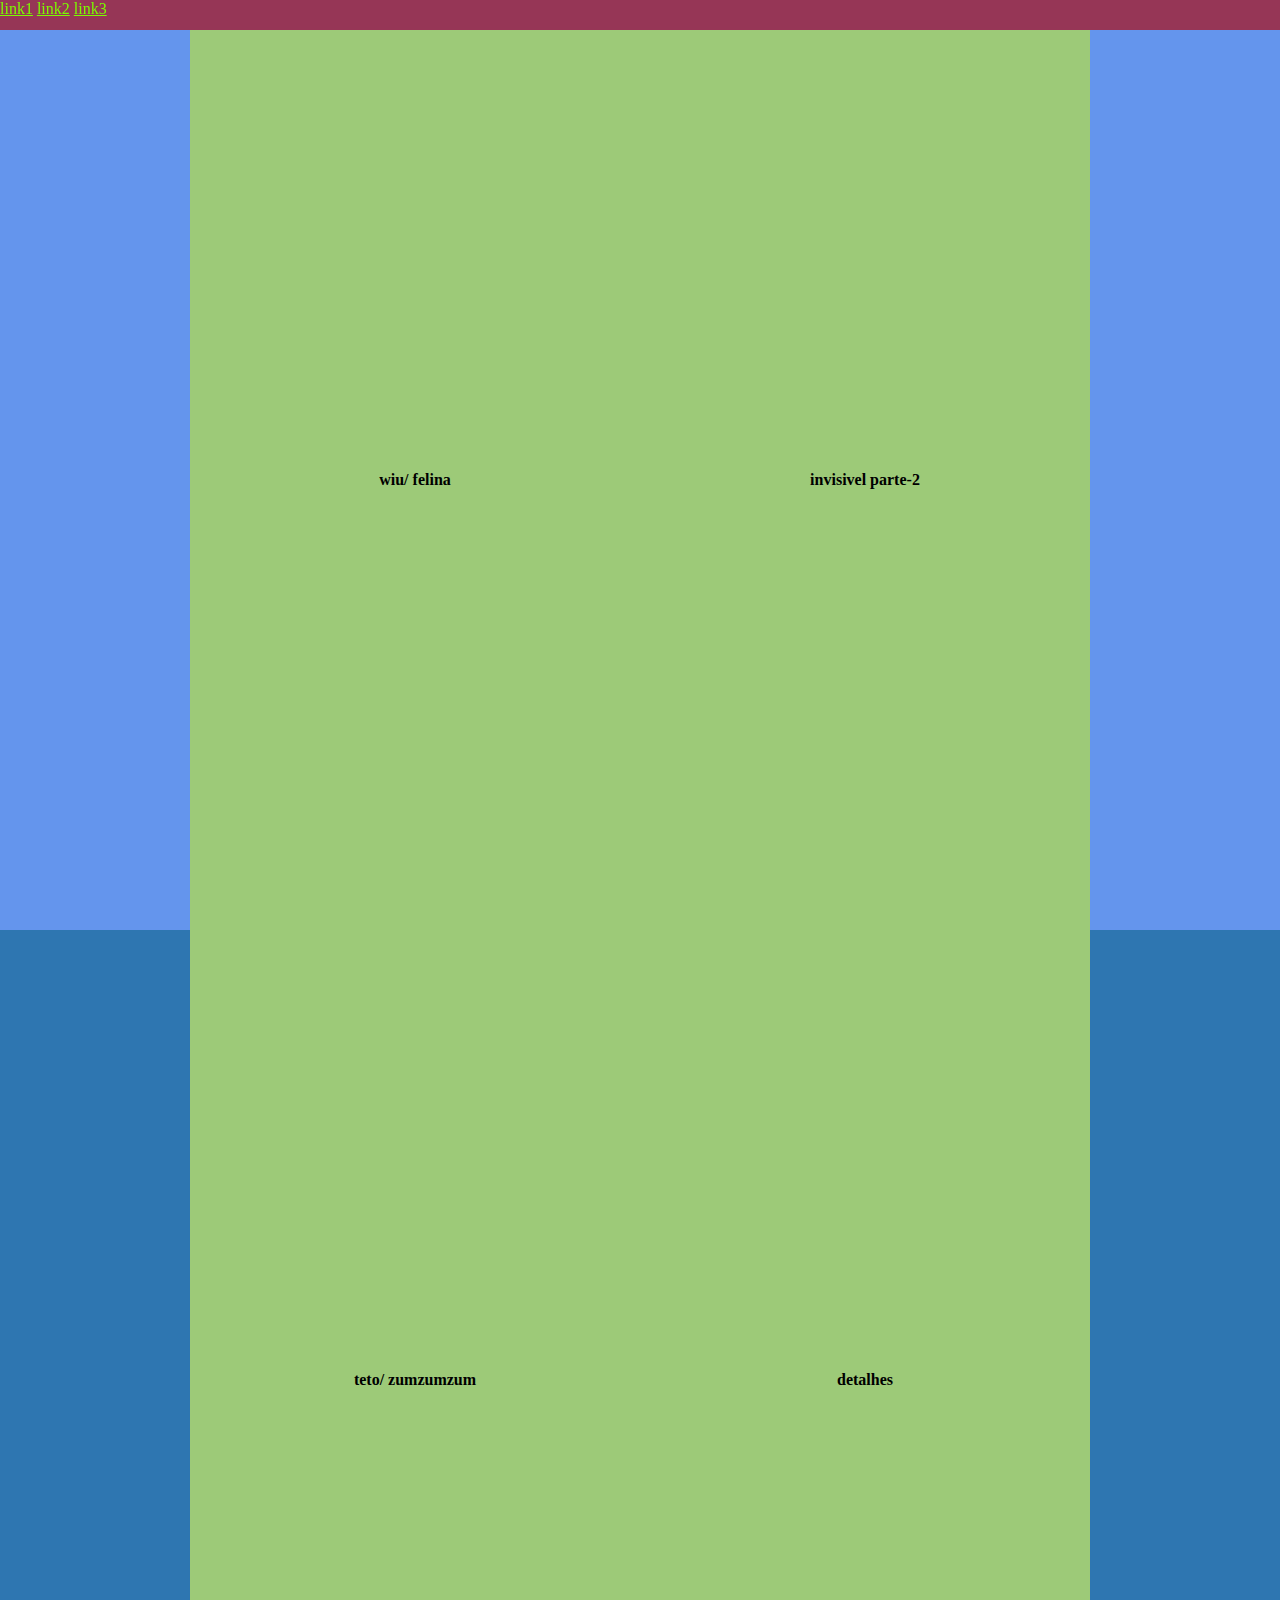
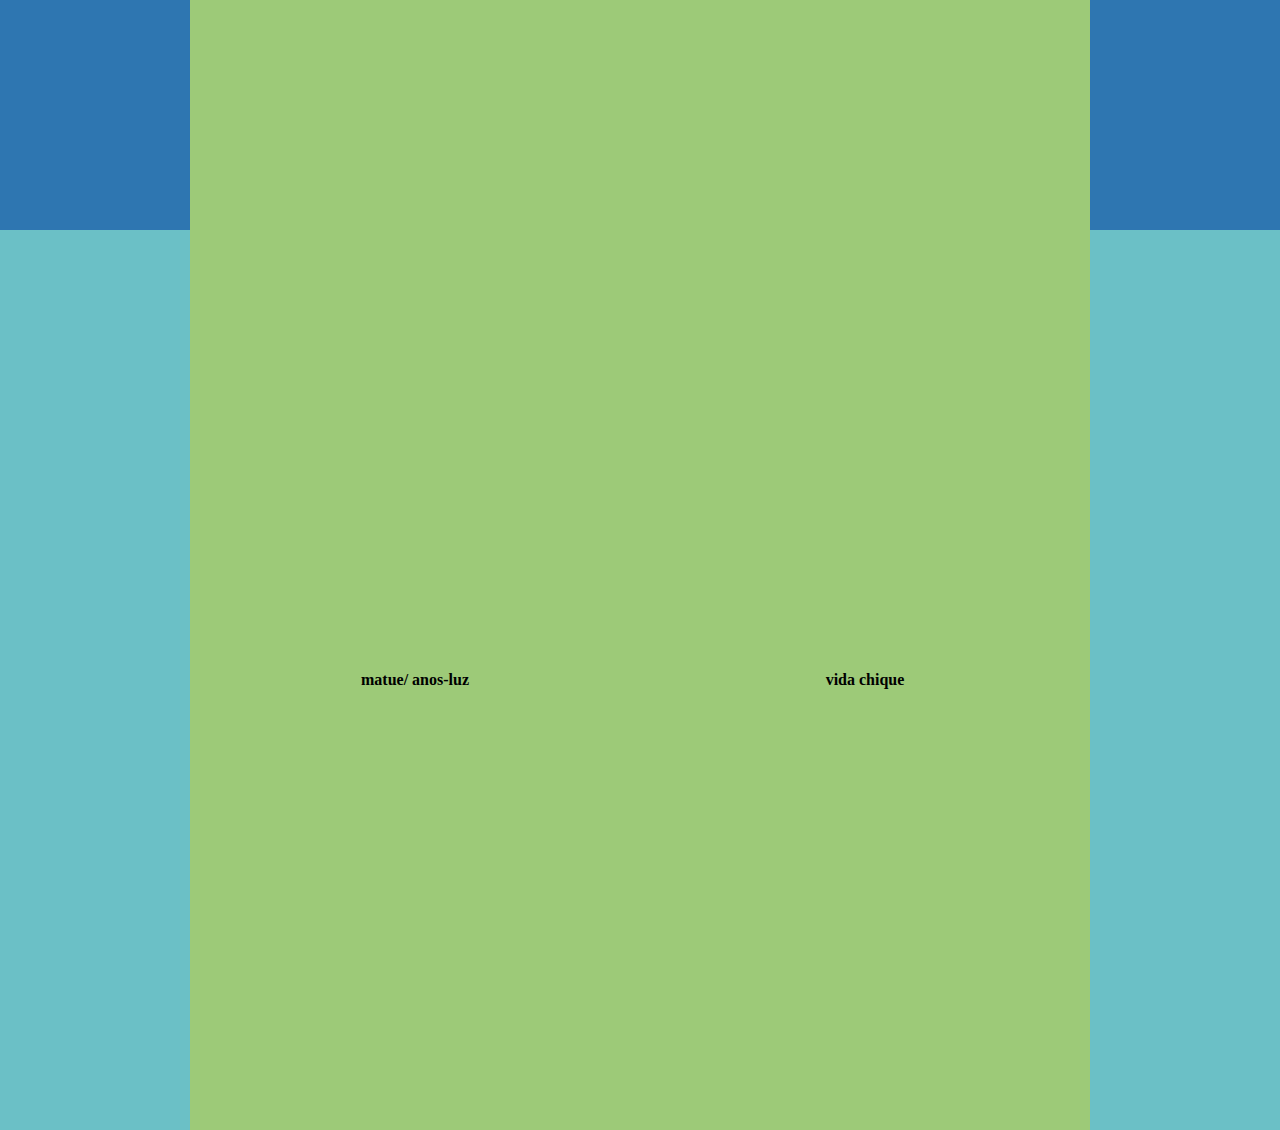
<file: index2..html>
<html>
    <head>

    </head>
    <body>
        <style>
            @keyframes duda {
                10%{background:linear-gradient(red,orange,yellow); top: 0px; }
                50%{background:linear-gradient(yellow,green,blue); top: 0px; }
                100%{background: linear-gradient(blue,purple,pink); top: 0px;}
            }

            #navbar{
                width: 100%;
                height: 450px;

                animation: 1s duda ease infinite
                 ;
                position: absolute;
                top: 0;
                left: 0;
            }

            html,body{
                margin: 0;
                padding: 0;
            }
            #introducao{
                width: 100%;
                height: 100%;
                background-color: cornflowerblue;
            }
            #noite{
                width: 100%;
                height: 100%;
                background-color: rgb(46, 118, 177);
            }

            #dia{
                width: 100%;
                height: 100%;
                background-color: rgba(57, 170, 179, 0.747);
            }

            .link{
                width: 100%;
                height: 450px;
                
                animation: 2s duda linear 1 ;
                
                left: 0;
                top: 0;
             
                color:lawngreen
            }

            #containerPai,#containerFilho,#containerNeto{
                margin: 0 auto;
                display: flex;
                width: 900px;
                height: 100%;
                background-color: rgb(157, 202, 120);
                align-items: center;
                justify-items: center;
            }
            section{
               height: 900px;
               background-color: lawngreen;
            }
            #navbar{
                position: sticky;
                width: 100%;
                height: 30px;
                top: 0;
                background-color: rgba(131, 18, 56, 0.849);
            }
        </style>

        <nav id="navbar">
            <a class="link" href="#containerPai">link1</a>
            <a class="link" href="#containerFilho">link2</a>
            <a class="link" href="#containerNeto">link3</a>
        </nav>
        <section id="introducao">
            <div id="containerPai">
                <div id="imagem" style="width: 50%; text-align: center; font-weight: bold;">wiu/ felina</div>
                <div id="texto" style="width: 50%; text-align: center; font-weight: bold;">invisivel parte-2</div>
            </div>
        </section>
        <section id="noite"> 
            <div id="containerFilho">
                <div id="imagem" style="width: 50%; text-align: center; font-weight: bold;">teto/ zumzumzum</div>
                <div id="texto" style="width: 50%; text-align: center; font-weight: bold;" >detalhes</div>
            </div>
        </section>
        <section id="dia">
            <div id="containerNeto">
                <div id="imagem" style="width: 50%; text-align: center; font-weight: bold;">matue/ anos-luz</div>
                <div id="texto" style="width: 50%; text-align: center; font-weight: bold;">vida chique</div>
            </div>
        </section>
    </body>
</html>
</file>
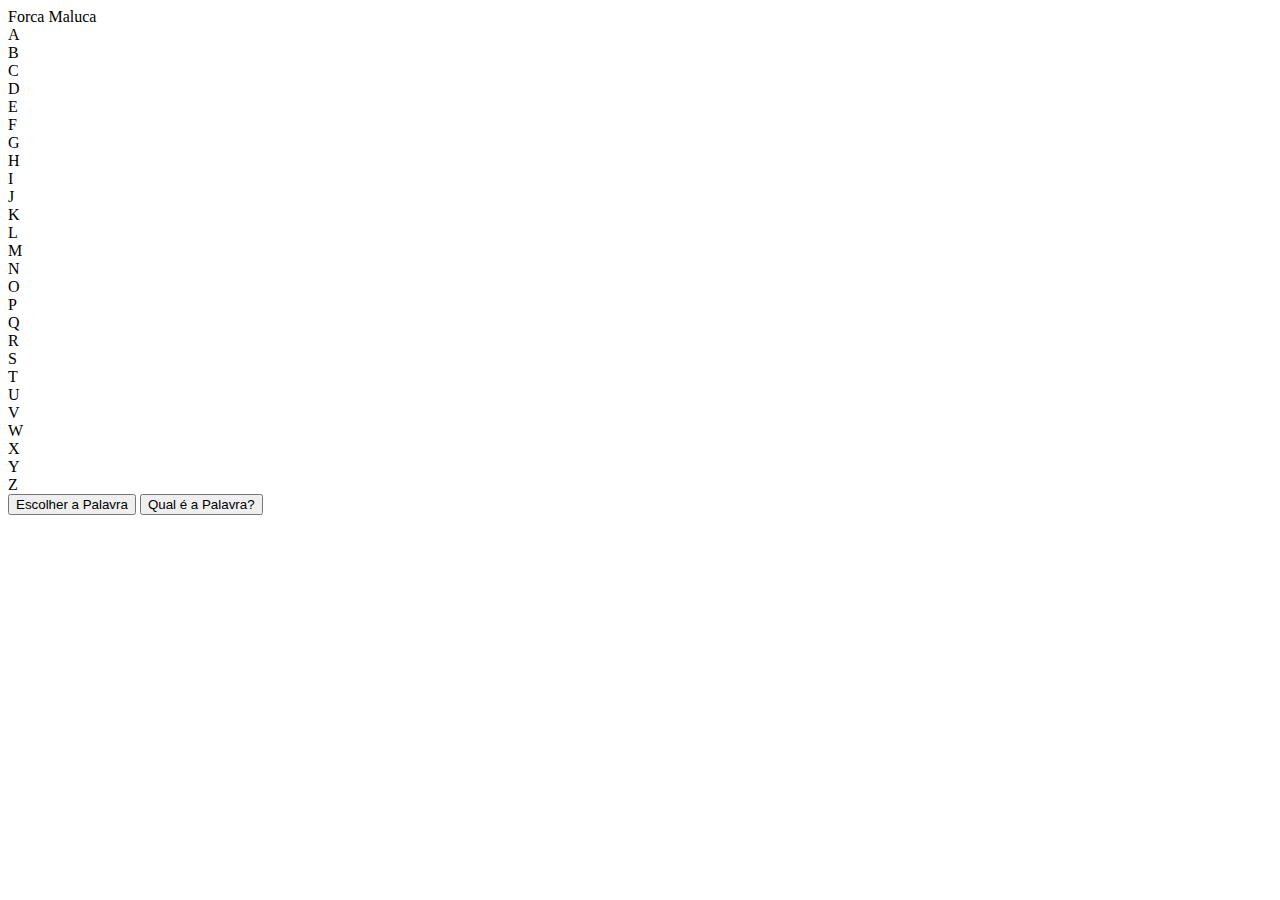
<file: projeto_inovador.html>
<html>
    <head>

    </head>
    <body>
    <div id="fundo" class="w-full h-full bg-cerceta-200 justify-center flex">
        <div id="novo" class="w-1/3 h-full bg-cerceta-200 justify-center">
            <div id="cabecalho" class=" w-full h-34 bg-slate-200 text-center text-bold">Forca Maluca
                <div id="tentativas" class="text-center"></div>
                <div id="coisas" class="grid grid-cols-5 content-start w-full h-full">
            <div class="w-10 h-10 text-2x1 bg-stone-200 hover:bg-purple-200 cursor-pointer rounded-md hover: ring-4 hover: ring-purple-200 text-white" onclick="checkletra('A')">A</div>
            <div class="w-10 h-10 text-2x1 bg-stone-200 hover:bg-purple-200 cursor-pointer rounded-md hover: ring-4 hover: ring-purple-200 text-white" onclick="checkletra('B')">B</div>
            <div class="w-10 h-10 text-2x1 bg-stone-200 hover:bg-purple-200 cursor-pointer rounded-md hover: ring-4 hover: ring-purple-200 text-white" onclick="checkletra('C')">C</div>
            <div class="w-10 h-10 text-2x1 bg-stone-200 hover:bg-purple-200 cursor-pointer rounded-md hover: ring-4 hover: ring-purple-200 text-white" onclick="checkletra('D')">D</div>
            <div class="w-10 h-10 text-2x1 bg-stone-200 hover:bg-purple-200 cursor-pointer rounded-md hover: ring-4 hover: ring-purple-200 text-white" onclick="checkletra('E')">E</div>
            <div class="w-10 h-10 text-2x1 bg-stone-200 hover:bg-purple-200 cursor-pointer rounded-md hover: ring-4 hover: ring-purple-200 text-white" onclick="checkletra('F')">F</div>
            <div class="w-10 h-10 text-2x1 bg-stone-200 hover:bg-purple-200 cursor-pointer rounded-md hover: ring-4 hover: ring-purple-200 text-white" onclick="checkletra('G')">G</div>
            <div class="w-10 h-10 text-2x1 bg-stone-200 hover:bg-purple-200 cursor-pointer rounded-md hover: ring-4 hover: ring-purple-200 text-white" onclick="checkletra('H')">H</div>
            <div class="w-10 h-10 text-2x1 bg-stone-200 hover:bg-purple-200 cursor-pointer rounded-md hover: ring-4 hover: ring-purple-200 text-white" onclick="checkletra('I')">I</div>
            <div class="w-10 h-10 text-2x1 bg-stone-200 hover:bg-purple-200 cursor-pointer rounded-md hover: ring-4 hover: ring-purple-200 text-white" onclick="checkletra('J')">J</div>
            <div class="w-10 h-10 text-2x1 bg-stone-200 hover:bg-purple-200 cursor-pointer rounded-md hover: ring-4 hover: ring-purple-200 text-white" onclick="checkletra('K')">K</div>
            <div class="w-10 h-10 text-2x1 bg-stone-200 hover:bg-purple-200 cursor-pointer rounded-md hover: ring-4 hover: ring-purple-200 text-white" onclick="checkletra('L')">L</div>
            <div class="w-10 h-10 text-2x1 bg-stone-200 hover:bg-purple-200 cursor-pointer rounded-md hover: ring-4 hover: ring-purple-200 text-white" onclick="checkletra('M')">M</div>
            <div class="w-10 h-10 text-2x1 bg-stone-200 hover:bg-purple-200 cursor-pointer rounded-md hover: ring-4 hover: ring-purple-200 text-white" onclick="checkletra('N')">N</div>
            <div class="w-10 h-10 text-2x1 bg-stone-200 hover:bg-purple-200 cursor-pointer rounded-md hover: ring-4 hover: ring-purple-200 text-white" onclick="checkletra('O')">O</div>
            <div class="w-10 h-10 text-2x1 bg-stone-200 hover:bg-purple-200 cursor-pointer rounded-md hover: ring-4 hover: ring-purple-200 text-white" onclick="checkletra('P')">P</div>
            <div class="w-10 h-10 text-2x1 bg-stone-200 hover:bg-purple-200 cursor-pointer rounded-md hover: ring-4 hover: ring-purple-200 text-white" onclick="checkletra('Q')">Q</div>
            <div class="w-10 h-10 text-2x1 bg-stone-200 hover:bg-purple-200 cursor-pointer rounded-md hover: ring-4 hover: ring-purple-200 text-white" onclick="checkletra('R')">R</div>
            <div class="w-10 h-10 text-2x1 bg-stone-200 hover:bg-purple-200 cursor-pointer rounded-md hover: ring-4 hover: ring-purple-200 text-white" onclick="checkletra('S')">S</div>
            <div class="w-10 h-10 text-2x1 bg-stone-200 hover:bg-purple-200 cursor-pointer rounded-md hover: ring-4 hover: ring-purple-200 text-white" onclick="checkletra('T')">T</div>
            <div class="w-10 h-10 text-2x1 bg-stone-200 hover:bg-purple-200 cursor-pointer rounded-md hover: ring-4 hover: ring-purple-200 text-white" onclick="checkletra('U')">U</div>
            <div class="w-10 h-10 text-2x1 bg-stone-200 hover:bg-purple-200 cursor-pointer rounded-md hover: ring-4 hover: ring-purple-200 text-white" onclick="checkletra('V')">V</div>
            <div class="w-10 h-10 text-2x1 bg-stone-200 hover:bg-purple-200 cursor-pointer rounded-md hover: ring-4 hover: ring-purple-200 text-white" onclick="checkletra('W')">W</div>
            <div class="w-10 h-10 text-2x1 bg-stone-200 hover:bg-purple-200 cursor-pointer rounded-md hover: ring-4 hover: ring-purple-200 text-white" onclick="checkletra('X')">X</div>
            <div class="w-10 h-10 text-2x1 bg-stone-200 hover:bg-purple-200 cursor-pointer rounded-md hover: ring-4 hover: ring-purple-200 text-white" onclick="checkletra('Y')">Y</div>
            <div class="w-10 h-10 text-2x1 bg-stone-200 hover:bg-purple-200 cursor-pointer rounded-md hover: ring-4 hover: ring-purple-200 text-white" onclick="checkletra('Z')">Z</div>
        <div id="resultado"></div>        
        </div>
            <div id="identificador"></div>
            <input id="one" onclick="letraEscolhida()" class=" bg-purple-500 text-center" type="button" value="Escolher a Palavra">
            <input id="two" onclick="agora()" class=" bg-purple-500 text-center" type="button" value="Qual é a Palavra?">
            </div>
        </div>
    </div>
         <script>
          var tentativas = 10;
          var palavraDigitada = "";
          var palavraSelecionada = "";
          var letrasDaPalvra = "";
          var acertos = [];
          var palavraAdvinhada = "";

                function letraEscolhida(){
                    palavraDigitada = window.prompt("Informe a palavra")
                    tentativas = 10;
                    palavraSelecionada = palavraDigitada.toUpperCase();
                    letrasDaPalvra = palavraSelecionada.split("");
                    acertos = [...letrasDaPalvra];
                    acertos.fill("__");
                    document.getElementById('resultado').innerHTML = acertos
                    informarTentativas();

                }

                function checkletra(letra){
                    if(tentativas > 0){
                        acertos.map(function(item,index){
                            if(letrasDaPalvra[index] == letra){
                                acertos[index] = letra;
                            } else{
                                acertos[index] = acertos[index]
                            }
                        })
                        tentativas--;
                        document.getElementById('resultado').innerHTML = acertos
                        informarTentativas();
                        if(!(acertos.includes("__"))){
                            alert("Voce ganhou")
                        }
                    }else{
                     alert("Voce perdeu")
                    }
                }

                function informarTentativas(){
                    document.querySelector("#tentativas").innerHTML = `vc possui ${tentativas} tentativas`
                }

                function agora(){
                    tentativas = 0;
                    palavraAdvinhada = window.prompt("Qual é a palavra?")
                    if(palavraAdvinhada == palavraDigitada){
                        acertos = letrasDaPalvra
                        document.getElementById('resultado').innerHTML = acertos
                        document.getElementById('identificador').innerHTML = `<marquee> acertou! </marquee>`
                    } else{
                        document.getElementById('identificador').innerHTML = `<marquee> errou! </marquee>`
                    }
                    informarTentativas();
                }

                function informarPalavra(palavra){
                if(tentativas > 0){
                    if(palavras == palavraDigitada){
                        alert("vc é muito bom, parabéns")

                    }else{
                        alert("vc é pessimo");
                        location.reload();
                    }
                 }else{
                    alert("se lascou, acabou suas tentativas");
                 }
                }
                function exibirNaTela(palavra){
                    document.getElementById('identificador').innerHTML = palavra
                }


        </script>
    </body>
</html>
</file>
